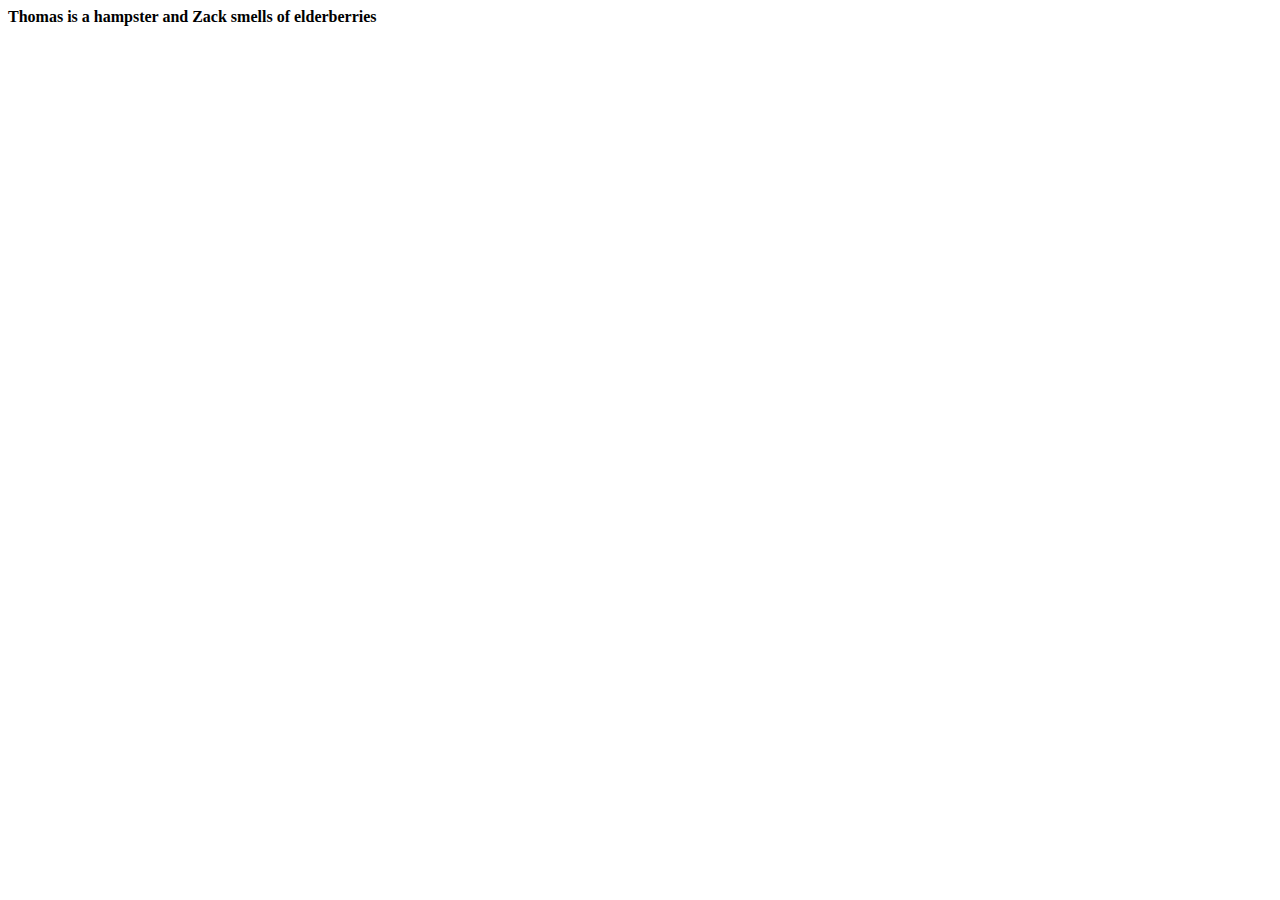
<file: index.html>
<!DOCTYPE htm>
<html lang="en">
<head>
  <head>
    <meta charset="utf-8">
	<title>Hello World</title>
  </head>
  <body>
	  <b>Thomas is a hampster and Zack smells of elderberries</b>
  </body>
 </html>
</file>
